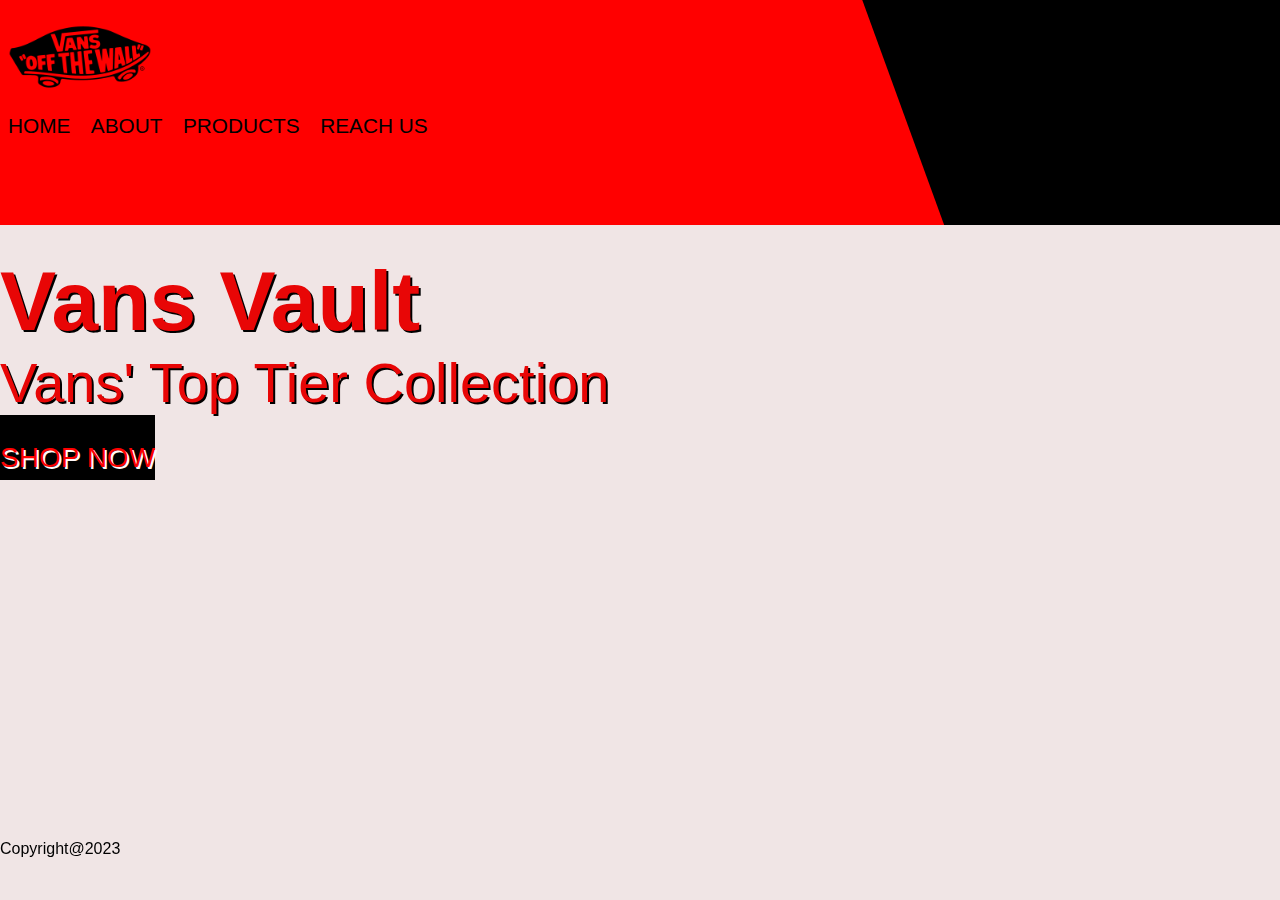
<file: index.html>
<!DOCTYPE html>
<html lang="en">
<head>
    <meta charset="UTF-8">
    <meta name="viewport" content="width=device-width, initial-scale=1.0">
    <link rel="stylesheet" href="./css/style.css">
    <title>Media Query</title>
</head>
<body class="Home">
    <header>
        <nav>
            <section class="container">
           <!-- <div id="Logo">-->
                <div class="logo">
            <!-- <img src="https://i.pinimg.com/564x/dc/76/0f/dc760f61e7c02a1900c6a495519ef05d.jpg" alt="CompanyLogo"> -->
                    <img src="images/vans-half-cab-skate-shoe-clothing-vans-off-the-wall-fdce3fe8708832a5c556ce5cece8f479.png" alt="CompanyLogo">
                </div>
            </section>
            <ul>
                <li>
                    <a href="./index.html">Home</a>
                </li>
                <li>
                    <a href="./html/about.html">About</a>
                </li>
                <li>
                    <a href="./html/products.html">Products</a>
                </li>
               
                <li>
                    <a href="./html/contact.html">Reach us</a>
                </li>
            </ul>
        </nav>
    </header>
    <main>
        <div class="H2">
        <h2>Vans Vault</h2>
        <p>Vans' top tier collection</p>
        <div class="button-wrapper">
            <button><a href="html/products.html">SHOP NOW</a></button>
            <section>
            <div class="image-animation">
                <!-- <img src="https://i.pinimg.com/originals/81/8b/16/818b16b143b6ad237483ad11c873b2cf.gif" alt="GIF"> -->
                </div>
            </div>
        </div>
        </section>
</main>
<footer>
    <p>
        <span id="copyTitle">Copyright@2023</span> 
        <span id="copySign"></span>
    </p>
</footer>
</body>
</html>
</file>
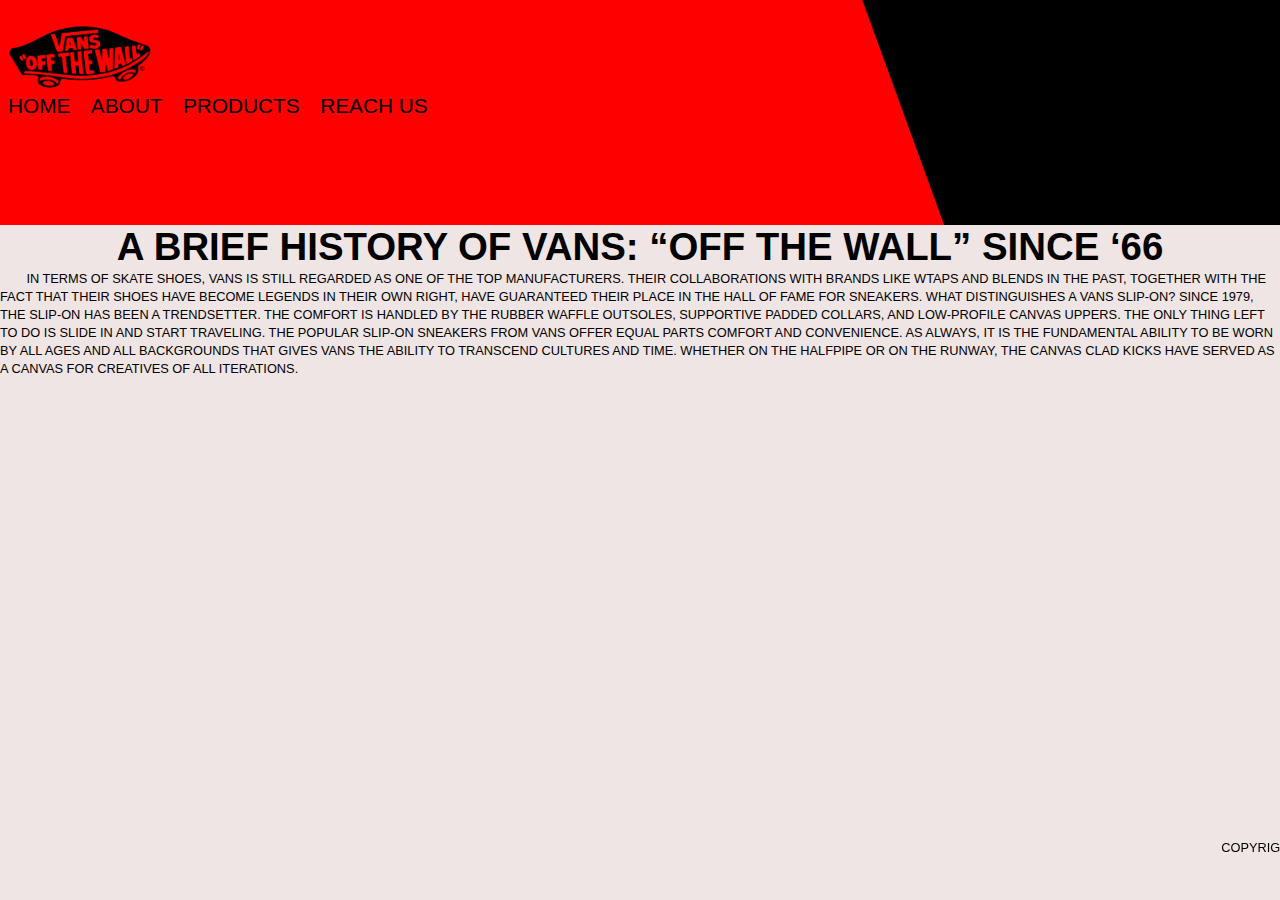
<file: html/about.html>
<!DOCTYPE html>
<html lang="en">
<head>
    <meta charset="UTF-8">
    <meta name="viewport" content="width=device-width, initial-scale=1.0">
    <link rel="stylesheet" href="../css/style.css">
    <title>About</title>
</head>
<body class="About">
    <header>
        <nav>
            <section class="container">
                <div class="logo">
                    <img src="../images/vans-half-cab-skate-shoe-clothing-vans-off-the-wall-fdce3fe8708832a5c556ce5cece8f479.png" alt="CompanyLogo">
                </div>
                <section>
            <ul>
                <li>
                    <a href="../index.html">Home</a>
                </li>
                <li>
                    <a href="./about.html">About</a>
                </li>
                <li>
                    <a href="./products.html">Products</a>
                </li>
              
                <li>
                    <a href="./contact.html">Reach us</a>
                </li>
            </ul>
        </nav>
    </header>

    <h2 class="center"><strong>A BRIEF HISTORY OF VANS:
        “OFF THE WALL” SINCE ‘66</h2></strong> 
        <As class="paragraph">In terms of skate shoes, Vans is still regarded as one of the top manufacturers. Their collaborations with brands like WTAPS and Blends in the past, together with the fact that their shoes have become legends in their own right, have guaranteed their place in the Hall of Fame for Sneakers.
            What distinguishes a Vans slip-on?
            
            Since 1979, the Slip-On has been a trendsetter.
            
            
            The comfort is handled by the rubber waffle outsoles, supportive padded collars, and low-profile canvas uppers. The only thing left to do is slide in and start traveling. The popular Slip-On sneakers from Vans offer equal parts comfort and convenience.
          
        As always, it is the fundamental ability to be worn by all ages and all backgrounds that gives Vans the ability to transcend cultures and time. Whether on the halfpipe or on the runway, the canvas clad kicks have served as a canvas for creatives of all iterations.</p>
</section>
<footer>
    <p>
        <span id="copyTitle">Copyright@2023</span> 
        <span id="copySign"></span>
    </p>
</footer> 
</body>
</html>
</file>
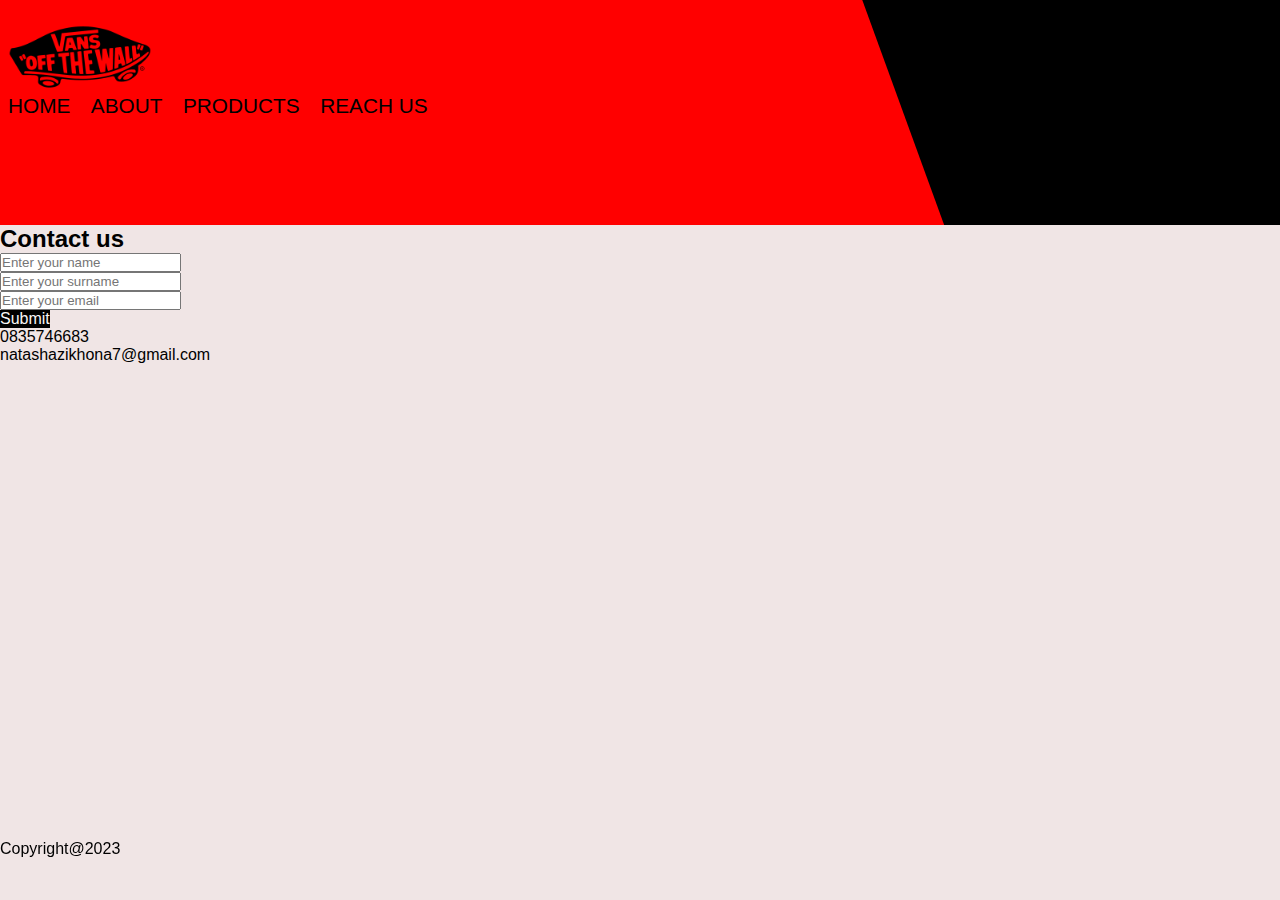
<file: html/contact.html>
<!DOCTYPE html>
<html lang="en">
<head>
    <meta charset="UTF-8">
    <meta name="viewport" content="width=device-width, initial-scale=1.0">
    <link rel="stylesheet" href="../css/style.css">
    <title>contact</title>
</head>
<body>
    <header>
        <nav>
            <section class="container">
                <div class="logo">
                    <img src="../images/vans-half-cab-skate-shoe-clothing-vans-off-the-wall-fdce3fe8708832a5c556ce5cece8f479.png" alt="CompanyLogo">
                </div>
                <section>
            <ul>
                <li>
                    <a href="../index.html">Home</a>
                </li>
                <li>
                    <a href="./about.html">About</a>
                </li>
                <li>
                    <a href="./products.html">Products</a>
                </li>
            
                <li>
                    <a href="./contact.html">Reach us</a>
                </li>
            </ul>
        </nav>
    </header>
    <section id="contact">
        <h2>Contact us</h2>
        <div class="form-wrapper">
            <form action="https://formspree.io/f/xgejdazr"
             method="POST">

                <div>
                    <input type="text" placeholder="Enter your name" name="firstName" required minlength="2">
                </div>
                <div>
                    <input type="text" placeholder="Enter your surname" name="lastName" required>
                </div>
                <div>
                    <input type="email" name="email" placeholder="Enter your email" required>
                </div>
                <div>
                    <button>Submit</button>
                </div>
            </form>
            <div class="contactDetails">
                <p data-detail="Cellphone Number: ">0835746683</p>
                <p data-detail="Email address: ">natashazikhona7@gmail.com</p>
                <footer>
                    <p>
                        <span id="copyTitle">Copyright@2023</span> 
                        <span id="copySign"></span>
                    </p>
                </footer> 
            </body>
            </html>
</file>
<file: css/style.css>
*,
*::after,
*::before {
    margin: 0;
    padding: 0;
    box-sizing: border-box;
}
:root{
    --primary: black;
    --secondary: rgb(255, 255, 255);
    --awesome: hsl(135, 53%, 37%, .7);
}

body{
    font-family:'Franklin Gothic Medium', 'Arial Narrow', Arial, sans-serif;
    background-color: rgb(240, 229, 229);
    color: rgb(0, 0, 0);
    
}



body.Home {
    background-image: url(https://i.pinimg.com/originals/81/8b/16/818b16b143b6ad237483ad11c873b2cf.gif);
    background-repeat: no-repeat;
    background-size:cover;;
    background-position:top;
}
.container { margin-block: 20px;
    --numbOfRed: 123;
    --numbOfOrange: 100;
    --numbOfYellow: 18;
    border-width: 5px 8px;
    border-image: radial-gradient(120deg, var(--numbOfRed), var(--numbOfOrange), var(--numbOfYellow));
}
.logo img{
    display:block;
    grid-template-rows: 20rem 1fr auto;
    background-color: transparent;

    
}
.logo>img{
    width: 10rem;
    /* aspect-ratio: 1/1; */
}
.container {
    display: flex;
    justify-content: space-between;
}
.container .card {
    width: 30rem;
}
.container .card img {
    width: 20rem;
    aspect-ratio: 1/1;
}
@media screen and (max-width: 900px) {
    body,.Home,.About {
        background-color: blue;
    }
    .container {
        flex-flow: column wrap;
    }
}
.container{
    flex-direction: column;
    
}
.item>img{
    width: 20rem;
    aspect-ratio: 1/1;
    
}
header{ margin: auto;
    padding: 0;
    text-align:s;
    position: relative;
    color: rgb(225, 9, 9);

    background: RED;
    height: 25vh;
    position: relative;
    overflow:hidden;
    color:#000000;}
header::before{
content: '';
position: absolute;
top: 0;
right: -30em;
background: #000000;
width: 75%;
height: 260%;
transform: rotate(70deg);
z-index: 0;
}

body.About{
    background-image: url(https://i.pinimg.com/564x/82/8b/5b/828b5b6146b3a614ad716cdfe8c9b87a.jpg);
    background-repeat:no-repeat;
    background-position: right ;
    background-size:cover;
    justify-content: space-around;
    align-content: center;
    



}
button {
    color:#f8f6f6;
    
    font-family:'Franklin Gothic Medium', 'Arial Narrow', Arial, sans-serif;
    border:none;
    font-size: 1em;
    transition: 0.3s;
    cursor:grab;
    background-color: black;
    border-radius: 0%;
    
}
div.H2{
    text-align:justify;
    text-transform: capitalize;
    font-size: 3.5em;
    color: rgb(232, 6, 6);
    margin: 0.5em 0;
    text-shadow:2px 2px #000000;

}
nav ul {
    list-style-type: none;
    padding:0;
    display: inline-block;
}
nav ul li{
    display: inline-block;
    margin:0 0.5em
}
nav ul a{
    font-size: 1.3em;
    text-transform: uppercase;
    color:#000000;  
    position: relative;
    text-decoration:none;

}
nav ul {
    list-style-type: none;
    padding:0;
    display: inline-block;
}
div a{
    color:red;
    text-decoration: none;
    text-shadow:2px 2px #fff9f9;
    font-size: 0.5em;
}

.center{
    color: rgb(0, 0, 0);
    text-align:center;
    font-size: 2.4em;
}
.paragraph{
    color: #000000;
    text-align: center;
    margin: 0.5em;
    font-size: 0.8em;
    text-transform: uppercase;
    width: 142px;
  height: 50px;
  padding: 20px;
  
}
#copyTitle {
    position: fixed;
    bottom: 0;
    width: 100%;
    height: 60px;
}
#copySign {
    position: fixed;
    bottom: 0;
    width: 100%;
    height: 60px;
}
</file>
